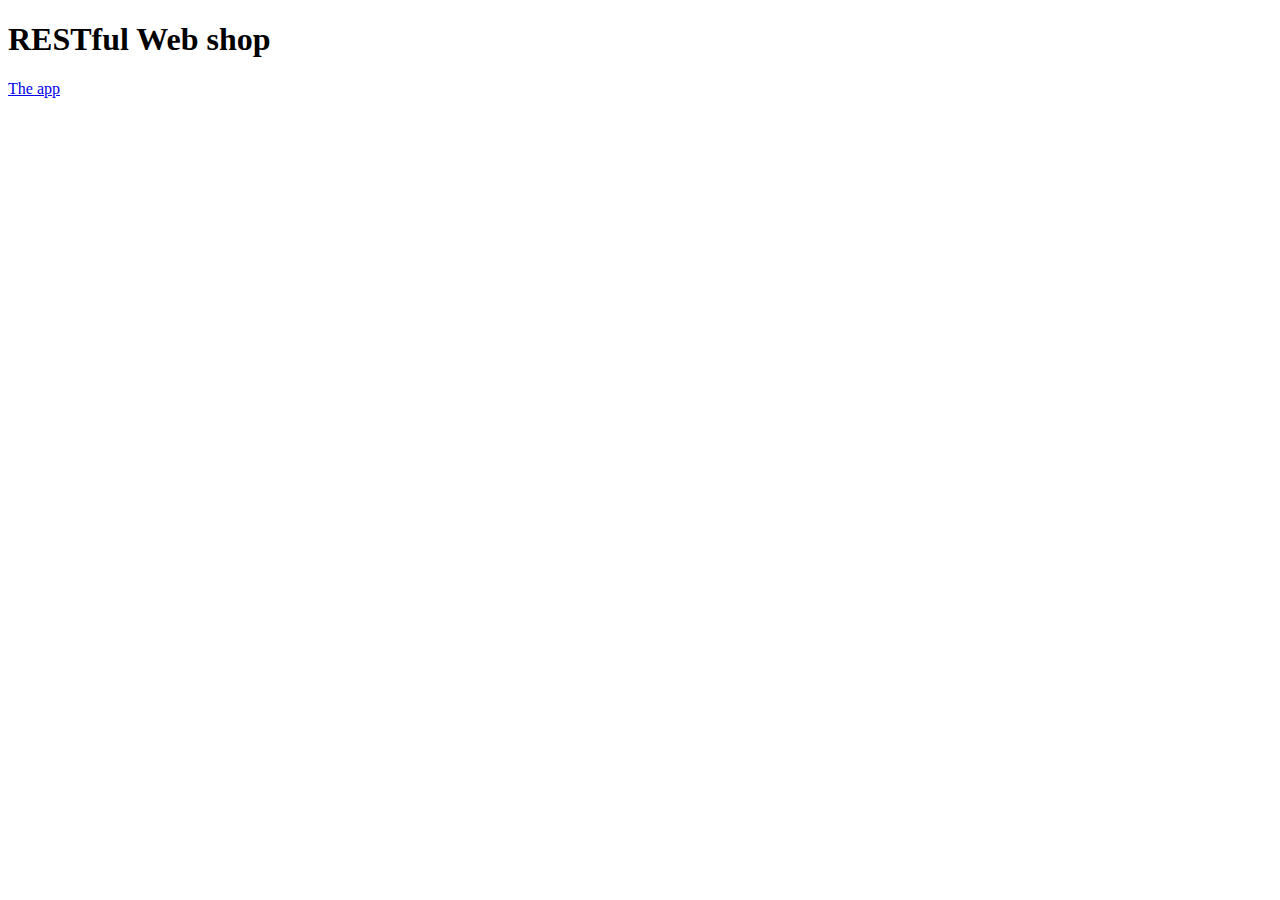
<file: workshop2/ws_shop/classes/artifacts/ws_shop_war_exploded/index.html>
<!DOCTYPE html>
<html>
    <head>
        <title>RESTful shop</title>
        <meta http-equiv="Content-Type" content="text/html; charset=UTF-8">
        <link rel="icon" type="image/png" href="resources/img/favicon.png">
    </head>
    <body>
        <h1>RESTful Web shop</h1>
        <p>         
            <a href="shop/app/index.html">The app </a> 
        </p>
    </body>
</html>
</file>
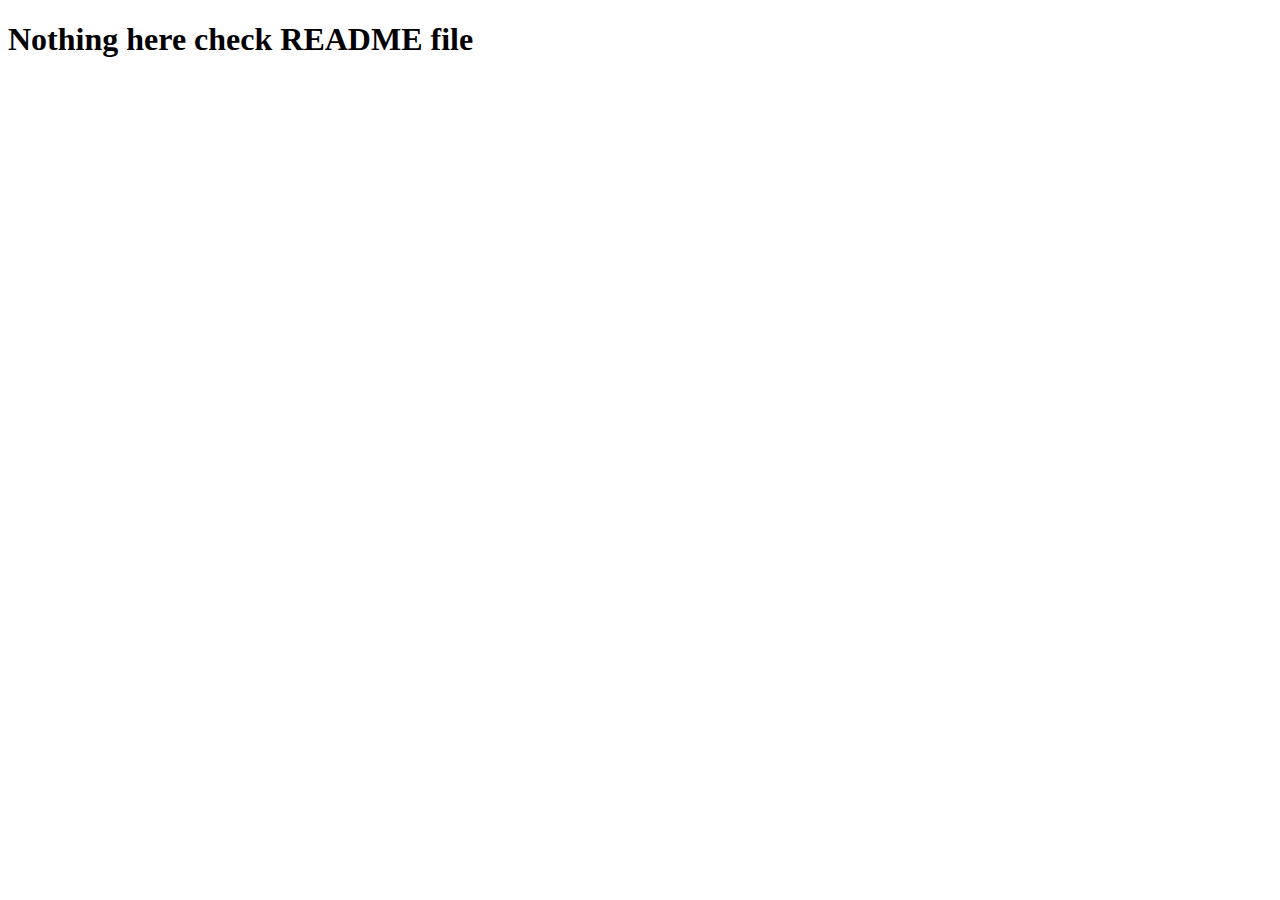
<file: workshop4/jpa_shop/src/main/webapp/index.html>
<!DOCTYPE html>
<html>
    <head>
        <title>Shop</title>
        <meta http-equiv="Content-Type" content="text/html; charset=UTF-8">
    </head>
    <body>
        <h1>Nothing here check README file</h1>
    </body>
</html>
</file>
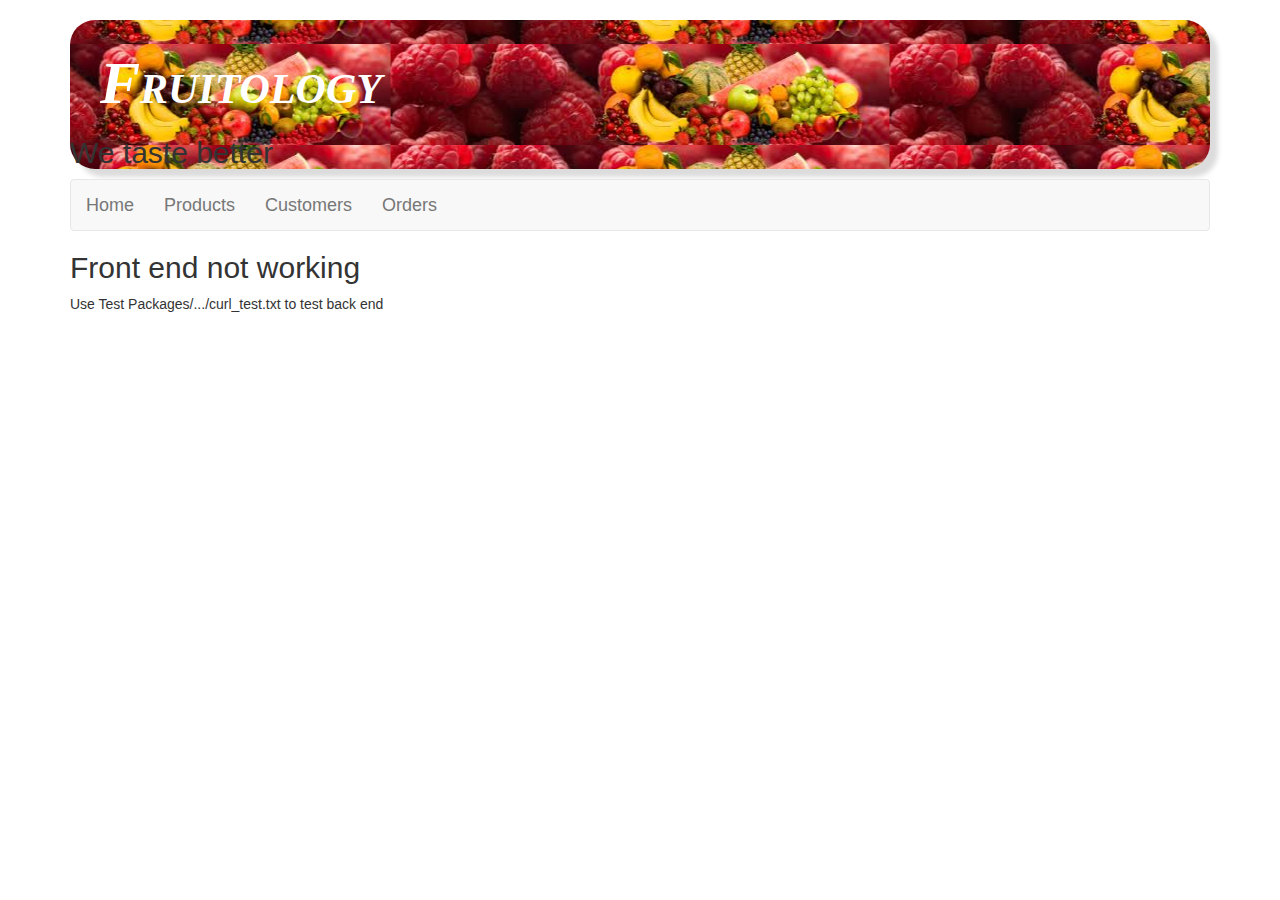
<file: workshop2/ws_shop/classes/artifacts/ws_shop_war_exploded/shop/app/index.html>
<!DOCTYPE html>
<!--
     RESTful Web shop

       NOTHING TO DO HERE

-->
<html lang="en" ng-app="Shop">
    <head>
        <title>Shop</title>
        <meta charset="UTF-8">
        <meta name="viewport" content="width=device-width, initial-scale=1.0">
        <script src="../../resources/bower_components/jquery/dist/jquery.min.js"></script>
        <script src="../../resources/bower_components/angular/angular.min.js"></script>
        <script src="../../resources/bower_components/angular-route/angular-route.min.js"></script>
        <script src="js/app.js"></script>   
        <script src="js/controllers.js"></script>  
        <script src="js/services.js"></script>  
        <script src="js/filters.js"></script>  
        <link rel="stylesheet" type="text/css" href="../../resources/bower_components/bootstrap/dist/css/bootstrap.min.css">
        <link rel="stylesheet" type="text/css" href="css/default.css">
        <link rel="icon" type="image/png" href="../../resources/img/favicon.png">
    </head>
    <body class="container">
        <header>
            <hgroup>
                <h1>Fruitology</h1>
                <h2>We taste better</h2>
            </hgroup>
        </header>
        <nav class="navbar navbar-default" role="navigation">
            <a class="navbar-brand" href="#">Home</a>
            <a class="navbar-brand" href="#/products">Products</a>
            <a class="navbar-brand" href="#/customers">Customers</a>
            <a class="navbar-brand" href="#/orders">Orders</a>
        </nav>
        <h2>Front end not working</h2>
        <p>Use Test Packages/.../curl_test.txt to test back end</p>
        <div class="view-container">
            <!-- Include the view template for the current route -->
            <div ng-view ></div>
        </div>
    </body>
</html>
</file>
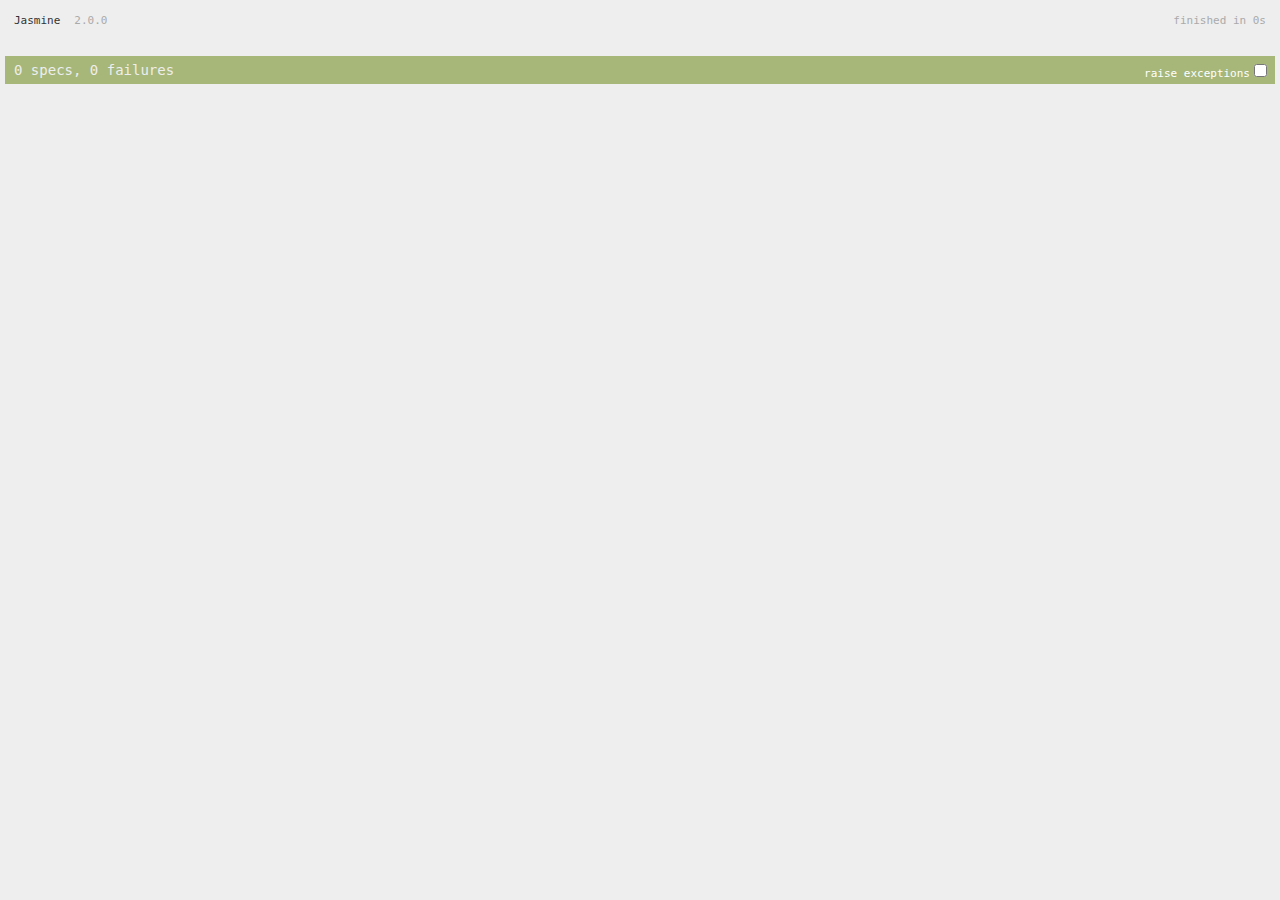
<file: workshop2/ws_shop/classes/artifacts/ws_shop_war_exploded/shop/test/SpecRunner.html>
<!DOCTYPE HTML>
<html>
<head>
  <meta http-equiv="Content-Type" content="text/html; charset=UTF-8">
  <title>Jasmine Spec Runner v2.0.0</title>

  <link rel="shortcut icon" type="image/png" href="lib/jasmine-2.0.0/jasmine_favicon.png">
  <link rel="stylesheet" type="text/css" href="lib/jasmine-2.0.0/jasmine.css">

 
  <script type="text/javascript" src="lib/jasmine-2.0.0/jasmine.js"></script>
  <script type="text/javascript" src="lib/jasmine-2.0.0/jasmine-html.js"></script>
  <script type="text/javascript" src="lib/jasmine-2.0.0/boot.js"></script>

  <!-- include source files here... -->
  

  <!-- include spec files here... -->
 

</head>

<body>
</body>
</html>
</file>
<file: workshop2/ws_shop/classes/artifacts/ws_shop_war_exploded/shop/app/css/default.css>
/*
*  Simple CSS
*/

root { 
    display: block;
}

body {
    margin: auto;
    width : 50em;
}

#input{
    margin-right: auto;
    width : 20em; 
}

header {
    background-image:  url(../img/banner.jpg);
    background-repeat: repeat;
    background-position: center;
    border-radius:25px;
    box-shadow: 8px 8px 5px gainsboro
}

header h1{  
    padding-top: 0.5em;
    font-size: 60px;
    font-family: fantasy;
    font-style: italic;
    font-weight: 900;
    font-variant: small-caps;
    color: white;
    text-align: left;
    margin-left: 0.5em;
    vertical-align: middle;
}

footer {
    position:fixed;
    bottom:10px;
    height:30px;
    width: 50em;
}

#error {
    color:  red;
}
</file>
<file: workshop2/ws_shop/classes/artifacts/ws_shop_war_exploded/shop/test/lib/jasmine-2.0.0/jasmine.css>
body { background-color: #eeeeee; padding: 0; margin: 5px; overflow-y: scroll; }

.html-reporter { font-size: 11px; font-family: Monaco, "Lucida Console", monospace; line-height: 14px; color: #333333; }
.html-reporter a { text-decoration: none; }
.html-reporter a:hover { text-decoration: underline; }
.html-reporter p, .html-reporter h1, .html-reporter h2, .html-reporter h3, .html-reporter h4, .html-reporter h5, .html-reporter h6 { margin: 0; line-height: 14px; }
.html-reporter .banner, .html-reporter .symbol-summary, .html-reporter .summary, .html-reporter .result-message, .html-reporter .spec .description, .html-reporter .spec-detail .description, .html-reporter .alert .bar, .html-reporter .stack-trace { padding-left: 9px; padding-right: 9px; }
.html-reporter .banner .version { margin-left: 14px; }
.html-reporter #jasmine_content { position: fixed; right: 100%; }
.html-reporter .version { color: #aaaaaa; }
.html-reporter .banner { margin-top: 14px; }
.html-reporter .duration { color: #aaaaaa; float: right; }
.html-reporter .symbol-summary { overflow: hidden; *zoom: 1; margin: 14px 0; }
.html-reporter .symbol-summary li { display: inline-block; height: 8px; width: 14px; font-size: 16px; }
.html-reporter .symbol-summary li.passed { font-size: 14px; }
.html-reporter .symbol-summary li.passed:before { color: #5e7d00; content: "\02022"; }
.html-reporter .symbol-summary li.failed { line-height: 9px; }
.html-reporter .symbol-summary li.failed:before { color: #b03911; content: "x"; font-weight: bold; margin-left: -1px; }
.html-reporter .symbol-summary li.disabled { font-size: 14px; }
.html-reporter .symbol-summary li.disabled:before { color: #bababa; content: "\02022"; }
.html-reporter .symbol-summary li.pending { line-height: 17px; }
.html-reporter .symbol-summary li.pending:before { color: #ba9d37; content: "*"; }
.html-reporter .exceptions { color: #fff; float: right; margin-top: 5px; margin-right: 5px; }
.html-reporter .bar { line-height: 28px; font-size: 14px; display: block; color: #eee; }
.html-reporter .bar.failed { background-color: #b03911; }
.html-reporter .bar.passed { background-color: #a6b779; }
.html-reporter .bar.skipped { background-color: #bababa; }
.html-reporter .bar.menu { background-color: #fff; color: #aaaaaa; }
.html-reporter .bar.menu a { color: #333333; }
.html-reporter .bar a { color: white; }
.html-reporter.spec-list .bar.menu.failure-list, .html-reporter.spec-list .results .failures { display: none; }
.html-reporter.failure-list .bar.menu.spec-list, .html-reporter.failure-list .summary { display: none; }
.html-reporter .running-alert { background-color: #666666; }
.html-reporter .results { margin-top: 14px; }
.html-reporter.showDetails .summaryMenuItem { font-weight: normal; text-decoration: inherit; }
.html-reporter.showDetails .summaryMenuItem:hover { text-decoration: underline; }
.html-reporter.showDetails .detailsMenuItem { font-weight: bold; text-decoration: underline; }
.html-reporter.showDetails .summary { display: none; }
.html-reporter.showDetails #details { display: block; }
.html-reporter .summaryMenuItem { font-weight: bold; text-decoration: underline; }
.html-reporter .summary { margin-top: 14px; }
.html-reporter .summary ul { list-style-type: none; margin-left: 14px; padding-top: 0; padding-left: 0; }
.html-reporter .summary ul.suite { margin-top: 7px; margin-bottom: 7px; }
.html-reporter .summary li.passed a { color: #5e7d00; }
.html-reporter .summary li.failed a { color: #b03911; }
.html-reporter .summary li.pending a { color: #ba9d37; }
.html-reporter .description + .suite { margin-top: 0; }
.html-reporter .suite { margin-top: 14px; }
.html-reporter .suite a { color: #333333; }
.html-reporter .failures .spec-detail { margin-bottom: 28px; }
.html-reporter .failures .spec-detail .description { background-color: #b03911; }
.html-reporter .failures .spec-detail .description a { color: white; }
.html-reporter .result-message { padding-top: 14px; color: #333333; white-space: pre; }
.html-reporter .result-message span.result { display: block; }
.html-reporter .stack-trace { margin: 5px 0 0 0; max-height: 224px; overflow: auto; line-height: 18px; color: #666666; border: 1px solid #ddd; background: white; white-space: pre; }
</file>
